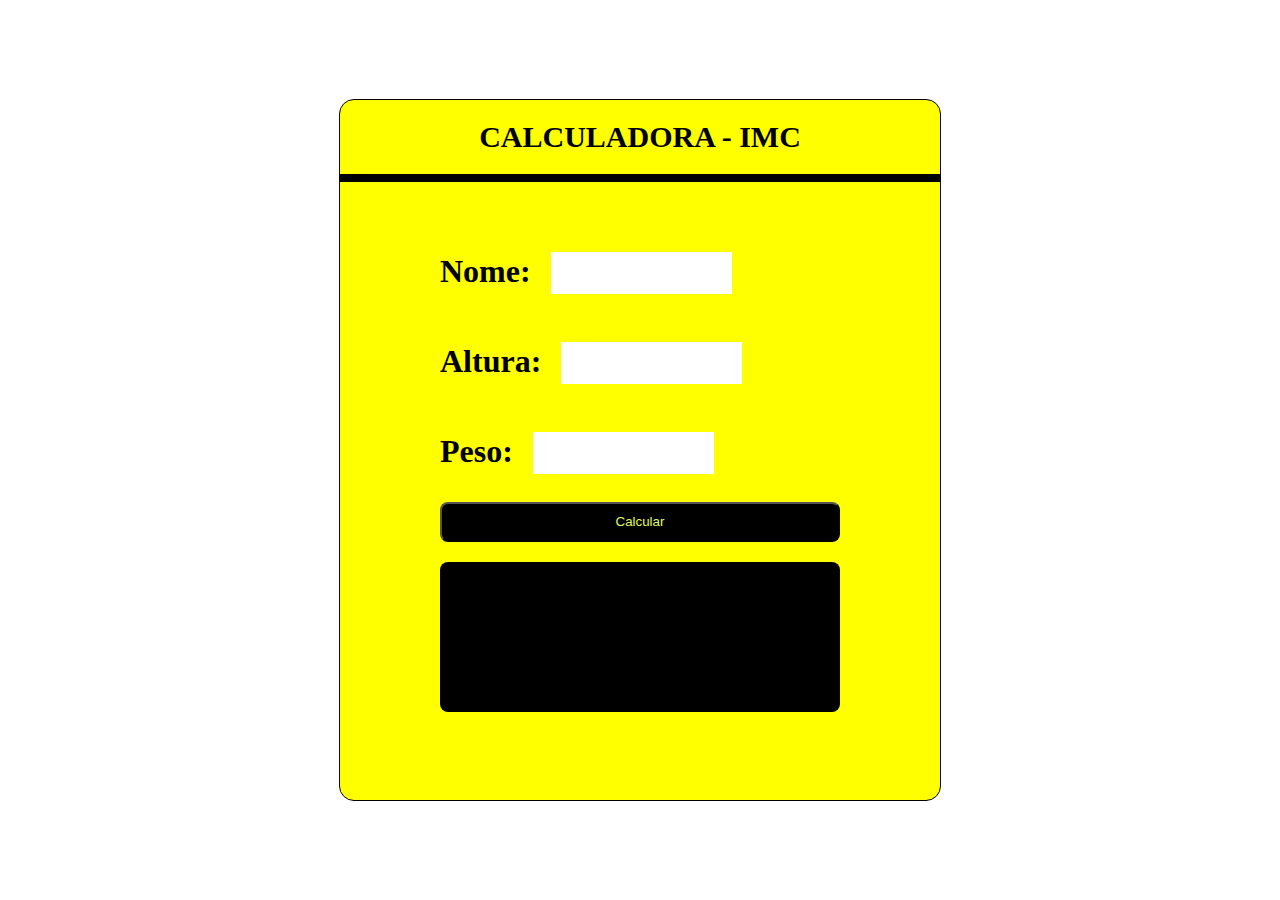
<file: Calculadora IMC/index.html>
<!DOCTYPE html>
<html lang="pt-BR">

<head>
    <meta charset="UTF-8">
    <meta name="viewport" content="width=device-width, initial-scale=1.0">
    <title>IMC</title>
    <link rel="stylesheet" href="style.css">
</head>

<body>
    <div class="container">
        <div class="textpadrao">CALCULADORA - IMC</div>
        <div class="borda"></div>
        <div class="inputs-container">
            <div class="inputs">
                <h1>Nome: </h1> <input type="text" class="input1" id="name">
            </div>

            <div class="inputs">
                <h1>Altura: </h1> <input type="text" class="input1" id="height">
            </div>

            <div class="inputs">
                <h1>Peso: </h1> <input type="text" class="input1" id="kg">
            </div>

            <button class="botao1" onclick="calcular()">Calcular</button>

            <div class="resultado"></div>

    </div>
     <script src="script.js"></script>
</body>

</html>
</file>
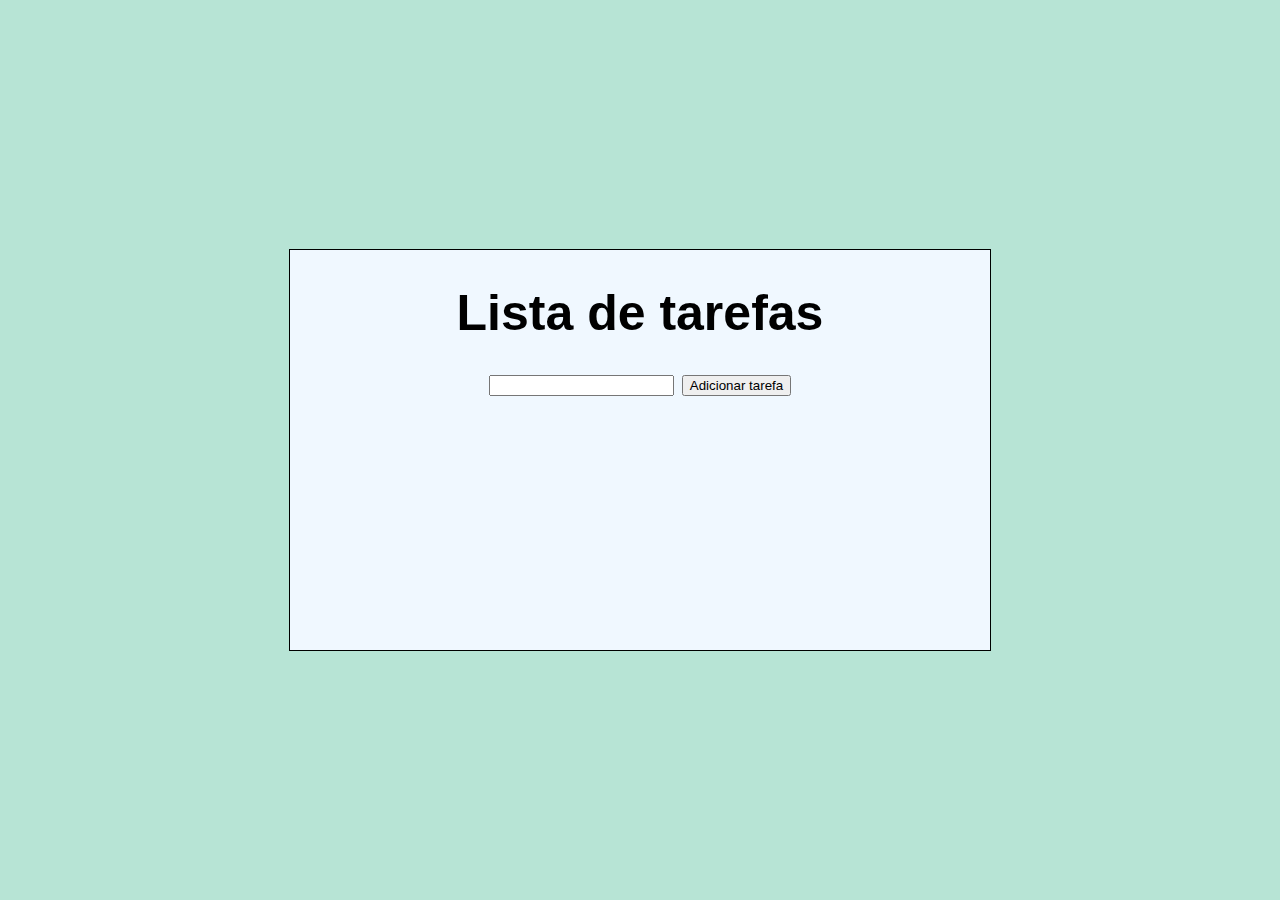
<file: lista de tarefas/INDEX.html>
<!DOCTYPE html>
<html lang="en">

<head>
    <meta charset="UTF-8">
    <meta name="viewport" content="width=device-width, initial-scale=1.0">
    <title>adad</title>
    <style>
        body {
            height: 100vh;
            margin: 0;
            background-color: rgb(183, 228, 213);
            display: flex;
            justify-content: center;
            align-items: center;
        }

        .container {
            display: flex;
            align-items: center;
            flex-direction: column;
            font-family: 'Franklin Gothic Medium', 'Arial Narrow', Arial, sans-serif;
            background-color: aliceblue;
            border: 1px solid black;
            font-size: 25px;
            width: 700px;
            height: 400px;

        }

        .caixa {
            display: flex;
            gap: 8px;
        }
    </style>
</head>

<body>
    <div class="container">
        <h1>Lista de tarefas</h1>

        <div class="caixa">
            <input type="text" class="input1">
            <button class="btnTarefa">Adicionar tarefa</button>
        </div>
        <ul class="lista-container">
            
        </ul>


    </div>
    <script src="INDEX.js"></script>
</body>

</html>
</file>
<file: Calculadora IMC/style.css>
body {
    height: 100vh;
    margin: 0;
    display: flex;
    align-items: center;
    justify-content: center;
}


.container {
    display: flex;
    background-color: yellow;
    flex-direction: column;
    height: 700px;
    width: 600px;
    border: 1px solid black;
    border-radius: 15px;
    align-items: center;


}

.textpadrao {
    font-size: 30px;
    font-weight: bold;
    margin-top: 20px;
    padding-bottom: 20px;

}

.borda {
    border: 4px solid black;
    width: 100%;
    box-sizing: border-box;
}

.inputs-container {
    height: 400px;
    width: 400px;
    margin-top: 40px;
    display: flex;
    flex-direction: column;

}

.inputs {
    display: flex;
    flex-direction: row;
    margin-top: 10px;
    font-weight: bold;
}

.input1 {
    height: 40px;
    margin-top: 20px;
    margin-left: 20px;
    border: none;
}

.botao1 {
    background-color: black;
    color: rgb(225, 248, 94);
    min-height: 40px;
    border-radius: 8px;
    margin-top: 10px;
}

.resultado {
    background-color: rgb(0, 0, 0);
    min-height: 150px;
    margin-top: 20px;
    border-radius: 8px;
    display: flex;
    align-items: center;
    justify-content: center;
    color: yellow;

}
</file>
